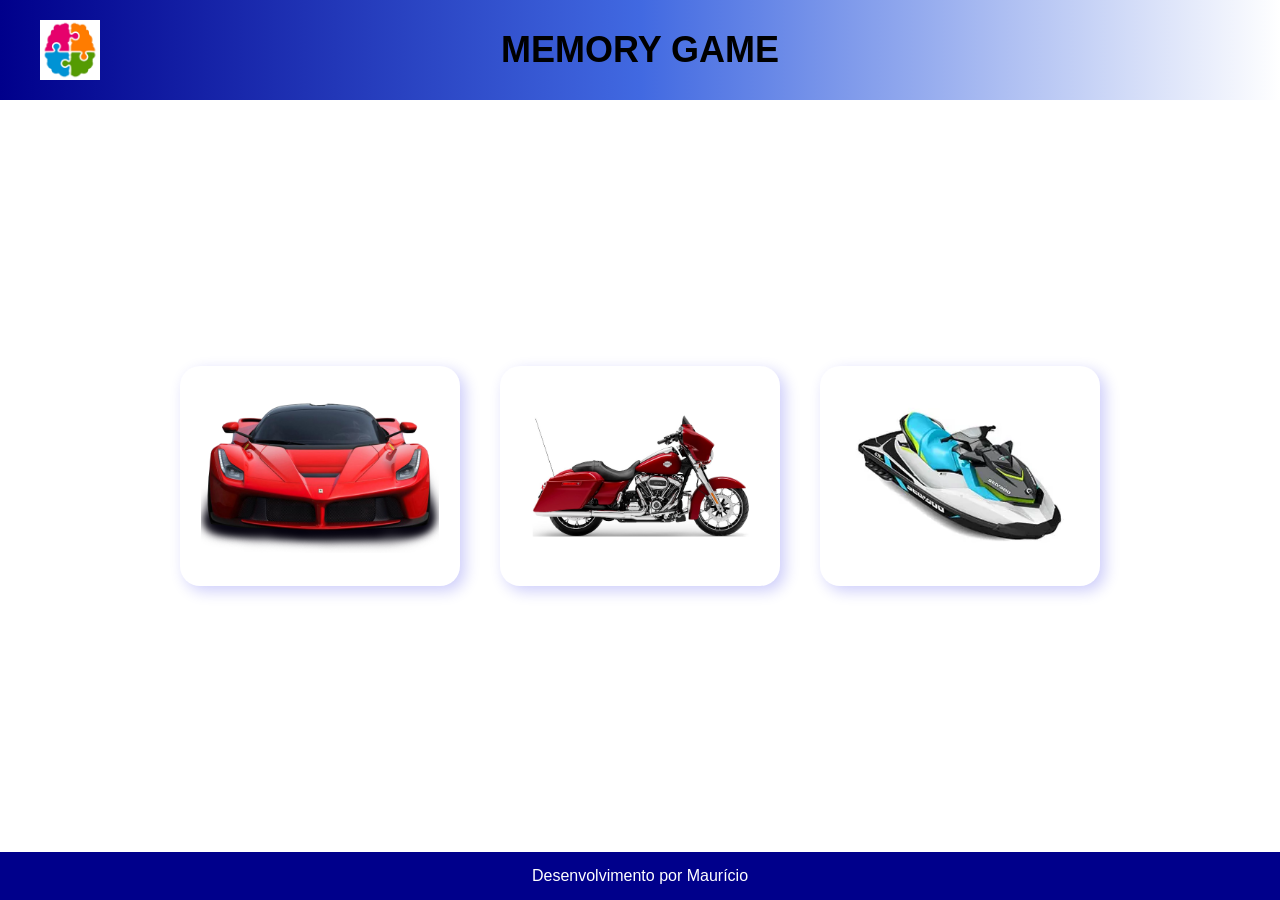
<file: Index.html>
<!DOCTYPE html>
<html lang="pt-br">

<head>
    <meta charset="UTF-8">
    <meta name="viewport">
    <title>Memory Game</title>
    <link rel="stylesheet" href="styles.css">
</head>

<body>

    <div id="topo">
        <img src="memory_icon.png" class="logo">
        <h1 class="titulo">MEMORY GAME</h1>
    </div>

    <div id="menu-home">

        <a href="jogo.html?tema=carro" class="icons">
            <img src="carro.png">
            <span class="tema-nome">CARRO</span>
        </a>

        <a href="jogo.html?tema=moto" class="icons">
            <img src="moto.png">
            <span class="tema-nome">MOTO</span>
        </a>

        <a href="jogo.html?tema=jetski" class="icons">
            <img src="jetski.png">
            <span class="tema-nome">JETSKI</span>
        </a>

    </div>
       <div id="rodape">
        Desenvolvimento por Maurício 
       </div>

</body>
</html>
</file>
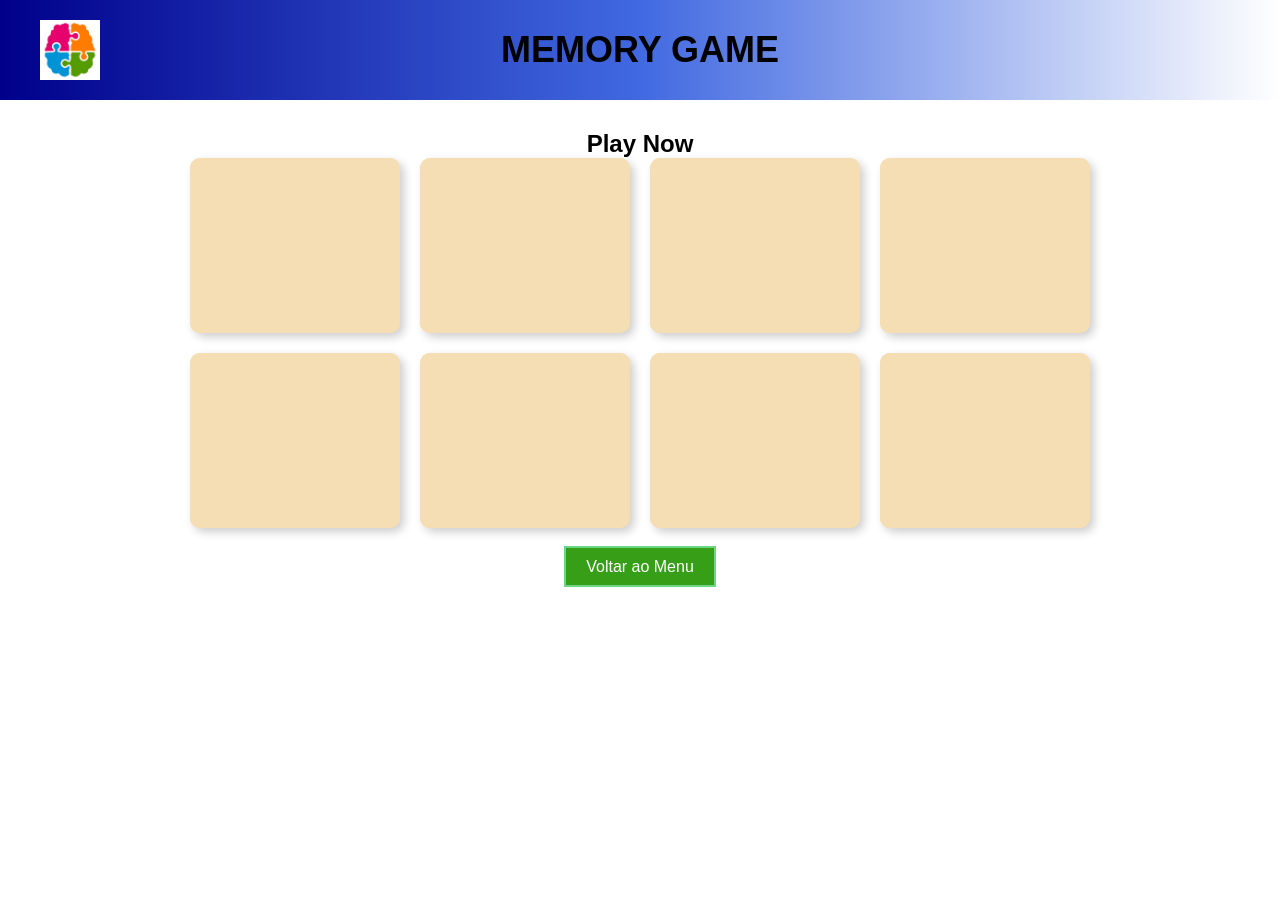
<file: Jogo.html>
<!DOCTYPE html>
<html lang="pt-br">

<head>
    <meta charset="UTF-8">
    <meta name="viewport">
    <title>Memory Game</title>
    <link rel="stylesheet" href="styles.css">
</head>

<body>

    <div id="topo">
        <img src="memory_icon.png" class="logo">
        <h1 class="titulo">MEMORY GAME</h1>
    </div>

    <div id="menu-game">

        <h2 class="jogo">Play Now</h2>

        <div class="game-container" id="game-board">
        </div>

        <div style="margin-top: 30px; text-align: center;">
            <a href="index.html" style="background-color: #379e17; color: white; padding: 10px 20px; text-decoration: none; border: 2px solid #6bd686;">Voltar ao Menu</a>
        </div>

          <script src="script.js"></script>

</body>
</html>
</file>
<file: styles.css>
* {
    margin: 0;
    padding: 0;
    box-sizing: border-box;
}

body {
    font-family: Arial, sans-serif;
    min-height: 100vh;
    display: flex;
    flex-direction: column;
    background-color: #fff;
}

#topo {
    display: flex;
    align-items: center;
    padding: 20px;
    background: linear-gradient(to right,darkblue, #4169E1, white);
    color: black;
    position: relative;
}

.logo {
    width: 60px;
    height: auto;
    margin-left: 20px;
}

.titulo {
    font-size: 36px;
    font-weight: bold;
    position: absolute;
    left: 50%;
    transform: translateX(-50%);
}

#menu-home {
    display: flex;
    justify-content: center;
    align-items: center;
    gap: 40px;
    flex: 1;
    padding: 60px 20px;
}

.icons {
    display: flex;
    align-items: center;
    justify-content: center;
    width: 280px;
    height: 220px;
    background-color: #fff;
    border-radius: 20px;
    box-shadow: 5px 5px 15px rgba(7, 3, 231, 0.2);
    transition: all 0.3s ease;
    position: relative;
    text-decoration: none;
}

.icons:hover {
    transform: translateY(-10px) scale(1.03);
    box-shadow: 10px 10px 25px rgba(11, 231, 3, 0.4);
}

.icons img {
    max-width: 85%;
    max-height: 85%;
    object-fit: contain;
}

.tema-nome {
    position: absolute;
    top: 15px;
    left: 50%;
    transform: translateX(-50%);
    font-size: 22px;
    font-weight: bold;
    color: black;
    opacity: 0;
    transition: opacity 0.3s ease;
}

.icons:hover .tema-nome {
    opacity: 1;
}

#menu-game {
    flex: 1;
    display: flex;
    flex-direction: column;
    align-items: center;
    padding: 30px 20px;
}

.game-title {
    font-size: 28px;
    color: #333;
    margin-bottom: 30px;
}

.game-container {
    display: grid;
    grid-template-columns: repeat(4, 1fr);
    gap: 20px;
    max-width: 900px;
    width: 100%;
    margin: 0 auto;
}

.card {
    width: 100%;
    aspect-ratio: 1.2 / 1;
    background-color: #F5DEB3;
    border-radius: 10px;
    box-shadow: 4px 4px 10px rgba(0, 0, 0, 0.2);
    transition: all 0.3s ease;
    cursor: pointer;
    position: relative;
    transform-style: preserve-3d;
}

.card:hover {
    transform: translateY(-5px);
    box-shadow: 8px 8px 20px rgba(0, 0, 0, 0.3);
}

.card img {
    width: 100%;
    height: 100%;
    object-fit: cover;
    border-radius: 10px;
    position: absolute;
    backface-visibility: hidden;
    transform: rotateY(180deg);
}

.verso {
    width: 100%;
    height: 100%;
    background-color: #F5DEB3;
    border-radius: 10px;
    position: absolute;
    backface-visibility: hidden;
}

.card.virada {
    transform: rotateY(180deg);
}
#rodape {
    background-color: #00008B;
    color: white;
    text-align: center;
    padding: 15px;
    font-size: 16px;
    width: 100%;
    margin-bottom: auto;
}
</file>
